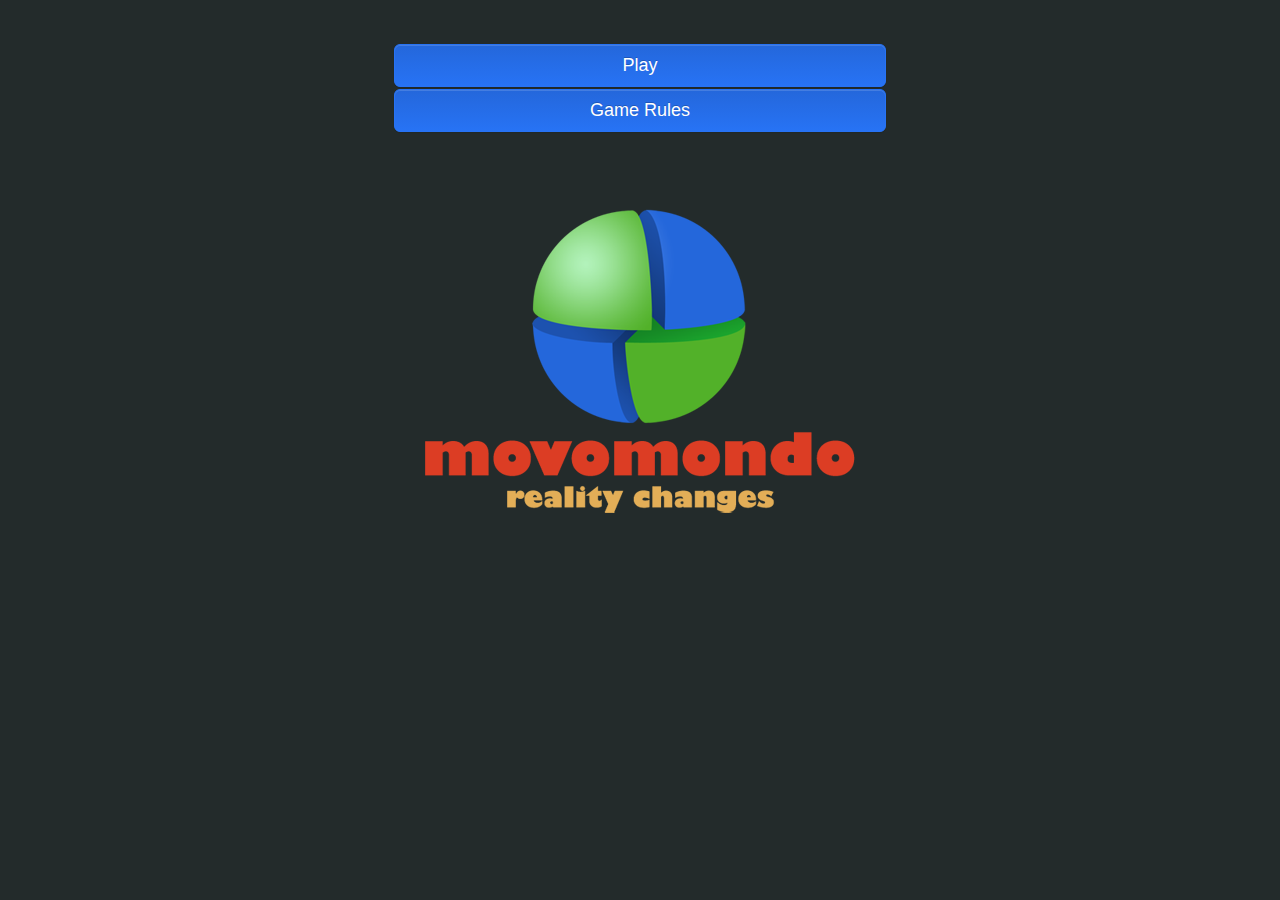
<file: index.html>
<!doctype html>
<html lang="en" ng-app="boxcarApp" manifest="cache.manifest">
	<head>
		<meta charset="utf-8">
		<meta http-equiv="X-UA-Compatible" content="IE=edge">
		<meta name="viewport" content="width=device-width, initial-scale=1">
		<meta name="apple-mobile-web-app-capable" content="yes" />
		<meta name="apple-mobile-web-app-status-bar-style" content="black-translucent" />
		<title>Boxcar</title>
		<link rel="shortcut icon" type="image/x-icon" href="/favicon.ico">
		<link rel="apple-touch-icon" href="img/icons/touch-icon-iphone.png">
		<link rel="apple-touch-icon" sizes="76x76" href="img/icons/touch-icon-ipad.png">
		<link rel="apple-touch-icon" sizes="120x120" href="img/icons/touch-icon-iphone-retina.png">
		<link rel="apple-touch-icon" sizes="152x152" href="img/icons/touch-icon-ipad-retina.png">
		<link rel="icon" sizes="196x196" href="img/icons/android-touch-icon.png">
		<link rel="stylesheet" href="css/app.css">
		<script src="angular/angular/angular.js"></script>
		<script src="angular/angular-route/angular-route.js"></script>
		<script src="angular/angular-sanitize/angular-sanitize.js"></script>
		<script src="js/app.js"></script>
		<script src="js/controllers.js"></script>
		<script src="js/filters.js"></script>
		<script src="js/directives.js"></script>
		<!--[if lt IE 9]>
			<script src="https://oss.maxcdn.com/libs/html5shiv/3.7.0/html5shiv.js"></script>
			<script src="https://oss.maxcdn.com/libs/respond.js/1.4.2/respond.min.js"></script>
		<![endif]-->
	</head>
	<body>
		<div id="outer-container" ng-view></div>
	</body>
</html>
</file>
<file: css/app.css>
/* app css stylesheet */

@import url(http://fonts.googleapis.com/css?family=Open+Sans:400,600);

* {box-sizing: border-box;}

body {
	background-color: #232b2b;
	color: #ffffff;
	font-family: 'Open Sans', 'Helvetica Neue', Helvetica, Arial, sans-serif;
	font-size: 16px;
	line-height: 1.42857143;
	margin: 0;
}

form {
	height: auto;
	-webkit-box-sizing: border-box;
	-moz-box-sizing: border-box;
	box-sizing: border-box;
	padding: 10px;
	font-size: 16px;
}
.form-control {
	display: block;
	width: 100%;
	height: 34px;
	padding: 6px 12px;
	font-size: 14px;
	line-height: 1.42857143;
	color: #555;
	background-color: #fff;
	background-image: none;
	border: 1px solid #ccc;
	border-radius: 4px;
	-webkit-box-shadow: inset 0 1px 1px rgba(0, 0, 0, .075);
	box-shadow: inset 0 1px 1px rgba(0, 0, 0, .075);
	-webkit-transition: border-color ease-in-out .15s, box-shadow ease-in-out .15s;
	transition: border-color ease-in-out .15s, box-shadow ease-in-out .15s;
}

input[type="radio"], input[type="checkbox"] {
	margin: 4px 0 0;
	margin-top: 1px \9;
	line-height: normal;
}
input[type="checkbox"], input[type="radio"] {
	box-sizing: border-box;
	padding: 0;
}

a {text-decoration: none;}

div.start-container {
	padding-top: 32px;
	background: #232b2b url('../img/splash/movomondo_reality_changes.png') no-repeat center center;
	color: #ffffff;
}
div.wide div.start-container {width: 1024px; height: 768px; margin: 0 auto;}
div.narrow div.start-container {width: 768px; height: 1024px; margin: 0 auto;}

div.wide div.rules-container {width: 1024px; height: 768px; margin: 0 auto; padding: 20px;}
div.narrow div.rules-container {width: 768px; height: 1024px; margin: 0 auto; padding: 20px;}

div.wide div.game-container {width: 1024px; height: 768px; margin: 0 auto;}
div.narrow div.game-container {width: 768px; height: 1024px; margin: 0 auto;}

div.game-board {float: left; width: 768px; height: 768px;}
div.wide div.game-data {float: left; width: 256px; height: 768px;}
div.wide div.players {margin-top: 16px; width: 256px; height: 112px;}
div.wide div.free-tile {margin-top: 64px; width: 256px; height: 128px;}
div.wide div.information {margin-top: 32px; width: 256px; height: 64px; padding: 8px; -webkit-border-radius: 8px; -moz-border-radius: 8px; border-radius: 8px;}
div.wide div.energy {margin-top: 32px; width: 256px; height: 256px;}
div.wide div.buttons {padding: 10px; width: 256px; height: 64px;}
div.narrow div.game-data {width: 768px; height: 256px;}
div.narrow div.players {margin-top: 10px; float: left; width: 256px; height: 128px;}
div.narrow div.free-tile {margin-top: 10px; float: left; width: 256px; height: 128px;}
div.narrow div.information {margin-top: 42px; margin-bottom: 42px; float: left; width: 256px; height: 64px; padding: 8px; -webkit-border-radius: 8px; -moz-border-radius: 8px; border-radius: 8px;}
div.narrow div.energy {float: left; margin-top: 10px; width: 576px; height: 64px;}
div.narrow div.buttons {float: right; margin-top: 10px; width: 160px; height: 64px;}
div.information-red {border: 2px solid #ff0000;}
div.information-blue {border: 2px solid #3399ff;}
div.information-green {border: 2px solid #00ff00;}
div.information-yellow {border: 2px solid #ffff00;}

.btn:hover, .btn:focus, .btn:active {
	border: 1px solid #1064F4;
	background-color: #205DC5;
	background-image: -webkit-linear-gradient(top, #205DC5 0%, #1064F4 100%);
	background-image: linear-gradient(to bottom, #205DC5 0%, #1064F4 100%);
	color: #F2F2F2;
	text-decoration: none;
}
.btn {
	display: block;
	width: 100%;
	-webkit-appearance: button;
	cursor: pointer;
	color: #fff;
	font-size: 18px;
	font-weight: normal;
	text-align: center;
	vertical-align: middle;
	white-space: nowrap;
	margin-top: 2px;
	margin-bottom: 0;
	padding: 10px;
	border-radius: 6px;
	-webkit-user-select: none;
	-moz-user-select: none;
	-ms-user-select: none;
	user-select: none;
	border: 1px solid #2773f5;
	background-color: #2467db;
	background-image: -webkit-linear-gradient(top, #2467db 0%, #2773f5 100%);
	background-image: linear-gradient(to bottom, #2467db 0%, #2773f5 100%);
	background-repeat: repeat-x;
	text-shadow: 0 -1px 0 rgba(0, 0, 0, .2);
	-webkit-box-shadow: inset 0 1px 0 rgba(255, 255, 255, .15), 0 1px 1px rgba(0, 0, 0, .075);
	box-shadow: inset 0 1px 0 rgba(255, 255, 255, .15), 0 1px 1px rgba(0, 0, 0, .075);
}

form {
	max-width: 512px;
	margin: 0 auto;
}
form .form-start-heading {
	margin-bottom: 10px;
}
form .radio {
	font-weight: normal;
}
form .form-control {
	height: auto;
	margin-top: 2px;
	-webkit-box-sizing: border-box;
	-moz-box-sizing: border-box;
	box-sizing: border-box;
	padding: 10px;
	font-size: 18px;
}

.board-row {
	width: 768px;
	height: 128px;
}

.board-tile-base {
	float: left;
	width: 128px;
	height: 128px;
}

.board-tile {
	float: left;
	width: 128px;
	height: 128px;
}

.corner-background-red {background-color: #ff0000;}
.corner-background-blue {background-color: #3399ff;}
.corner-background-green {background-color: #00ff00;}
.corner-background-yellow {background-color: #ffff00;}
.corner-flag-red {background-image: url('../img/flags/flag-red.png');}
.corner-flag-blue {background-image: url('../img/flags/flag-blue.png');}
.corner-flag-green {background-image: url('../img/flags/flag-green.png');}
.corner-flag-yellow {background-image: url('../img/flags/flag-yellow.png');}


.car-0-side-0 {background-image:url('../img/cars/car-red-left.png');}
.car-1-side-0 {background-image:url('../img/cars/car-blue-left.png');}
.car-2-side-0 {background-image:url('../img/cars/car-green-left.png');}
.car-3-side-0 {background-image:url('../img/cars/car-yellow-left.png');}
.car-0-side-1 {background-image:url('../img/cars/car-red-right.png');}
.car-1-side-1 {background-image:url('../img/cars/car-blue-right.png');}
.car-2-side-1 {background-image:url('../img/cars/car-green-right.png');}
.car-3-side-1 {background-image:url('../img/cars/car-yellow-right.png');}

.cars-on-same-position-2 {background-position: 2px 2px;}
.cars-on-same-position-3 {background-position: 4px 4px;}
.cars-on-same-position-4 {background-position: 6px 6px;}

.rot-0 {
}
.rot-1 {
	transform:rotate(90deg);
	-ms-transform:rotate(90deg); /* IE 9 */
	-moz-transform:rotate(90deg); /* Firefox */
	-webkit-transform:rotate(90deg); /* Safari and Chrome */
	-o-transform:rotate(90deg); /* Opera */
}
.rot-2 {
	transform:rotate(180deg);
	-ms-transform:rotate(180deg); /* IE 9 */
	-moz-transform:rotate(180deg); /* Firefox */
	-webkit-transform:rotate(180deg); /* Safari and Chrome */
	-o-transform:rotate(180deg); /* Opera */
}
.rot-3 {
	transform:rotate(270deg);
	-ms-transform:rotate(270deg); /* IE 9 */
	-moz-transform:rotate(270deg); /* Firefox */
	-webkit-transform:rotate(270deg); /* Safari and Chrome */
	-o-transform:rotate(270deg); /* Opera */
}

.rotate-cw {float: left; width: 64px; height: 128px; background-image:url('../img/buttons/rotate-cw.png'); cursor: pointer;}
.rotate-ccw {float: left; width: 64px; height: 128px; background-image:url('../img/buttons/rotate-ccw.png'); cursor: pointer;}
.slide-in-button {background-image:url('../img/buttons/slide-in.png'); cursor: pointer;}
.energy-box {
	float: left;
	width: 62px;
	height: 62px;
	margin: 1px;
	padding-top: 9px;
	color: #ffffff;
	font-size: 32px;
	text-align: center;
	border: 1px solid #ffffff;
	cursor: pointer;
}
.button-inactive {background-image: none; cursor: default;}

.background-color-red {background-color: #ff0000;}
.background-color-blue {background-color: #3399ff;}
.background-color-green {background-color: #00ff00; color: #000000;}
.background-color-yellow {background-color: #ffff00; color: #000000;}

div.players table {
	width: 100%;
	border-spacing: 0;
	border-collapse: collapse;
}

.player-name {font-weight: bold;}
.player-name-red {color: #ff0000;}
.player-name-blue {color: #3399ff;}
.player-name-green {color: #00ff00;}
.player-name-yellow {color: #ffff00;}

.table-flag {width:22px; height: 22px;}
.table-flag-red {background-image:url('../img/flags/table-flag-red.png');}
.table-flag-blue {background-image:url('../img/flags/table-flag-blue.png');}
.table-flag-green {background-image:url('../img/flags/table-flag-green.png');}
.table-flag-yellow {background-image:url('../img/flags/table-flag-yellow.png');}
.table-energy {width:22px; height: 22px; text-align: center;}

div.page-cover{
	position: fixed;
	top: 0;
	left: 0;
	width: 100%;
	height: 100%;
	background-color: #000000;
	-ms-filter:"progid:DXImageTransform.Microsoft.Alpha(Opacity=50)";
	filter: alpha(opacity=50);
	opacity: .5;
	z-index: 50;
}

div.alert {
	position: fixed;
	width: 256px;
	height: 128px;
	top: 50%;
	left: 50%;
	margin-top: -64px;
	margin-left: -128px;
	padding: 36px 36px 16px 16px;
	border: 1px solid #ffffff;
	border-radius: 6px;
	background: #000000 url('../img/buttons/closeAlert.png') no-repeat right top;
	box-shadow: 0px 0px 0px 1px #232b2b;
	cursor: pointer;
	z-index: 100;
}
</file>
